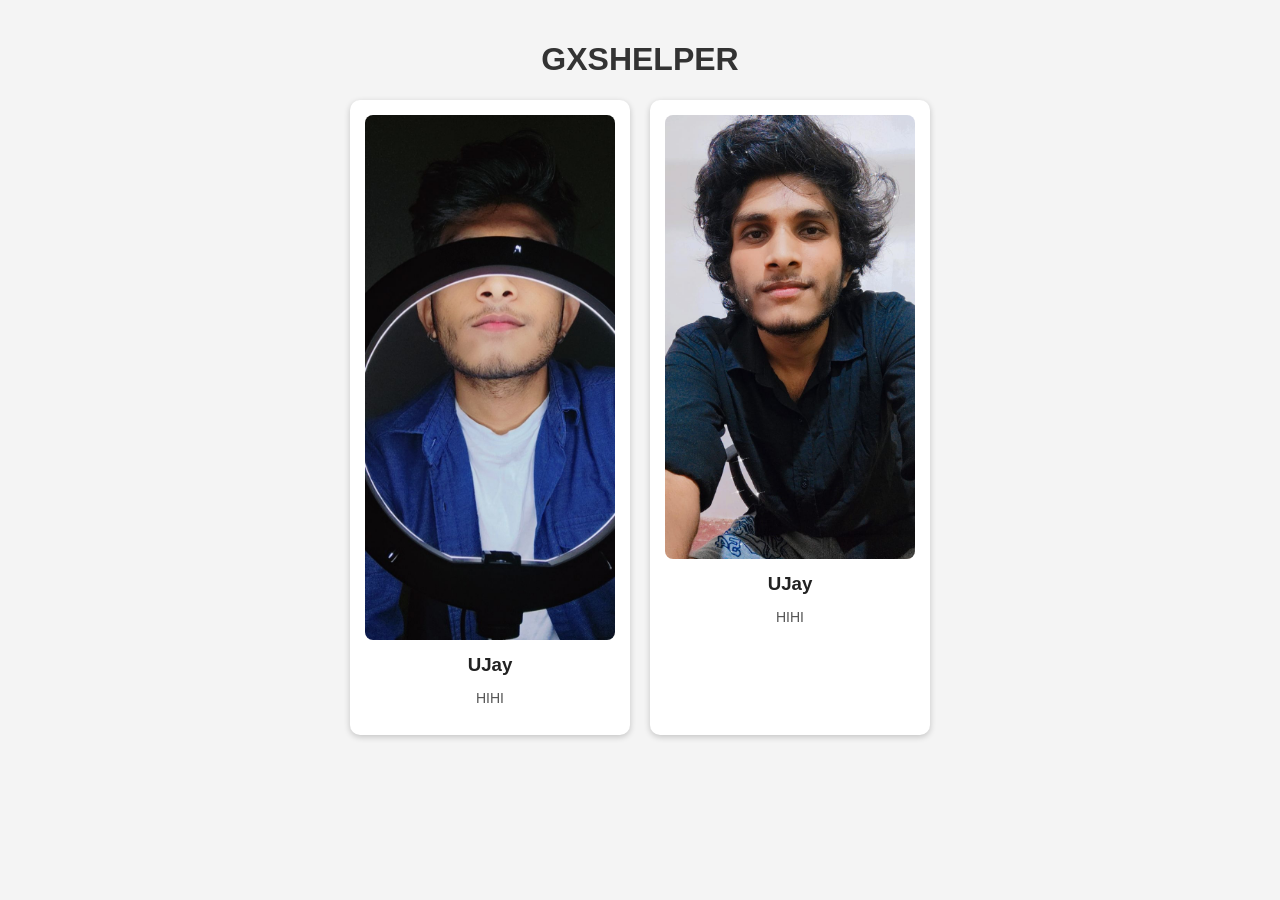
<file: index.html>
<!DOCTYPE html>
<html>
<head>
  <title>GXSHELPER</title>
  <link rel="stylesheet" href="style.css">
</head>
<body>
  <h1>GXSHELPER</h1>
  <div id="items"></div>

  <script src="script.js"></script>
</body>
</html>
</file>
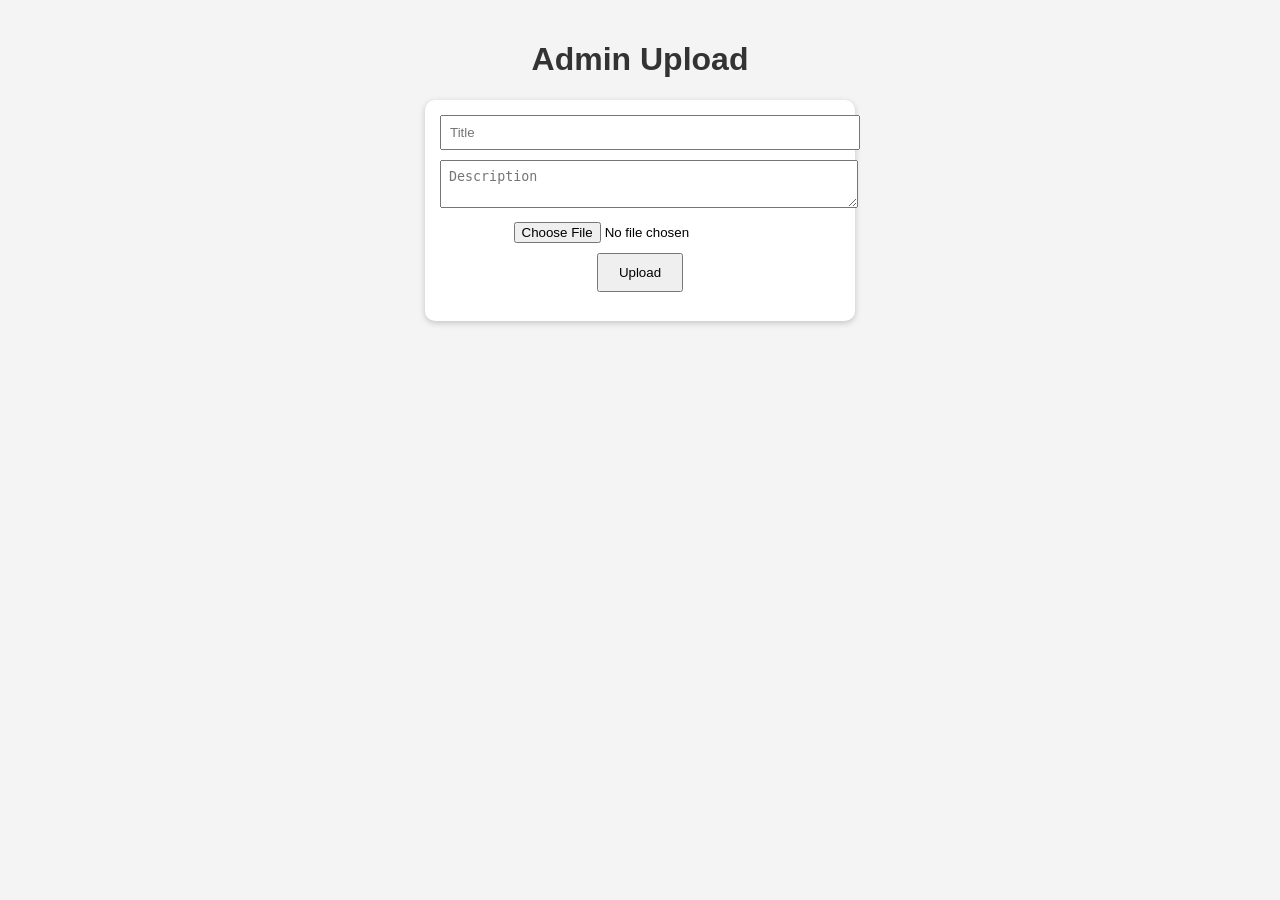
<file: admin.html>
<!DOCTYPE html>
<html>
<head>
  <title>Admin - GXSHELPER</title>
  <link rel="stylesheet" href="style.css">
</head>
<body>
  <h1>Admin Upload</h1>

  <div class="card" style="width:400px; margin:auto;">
    <input type="text" id="title" placeholder="Title" style="width:100%; margin-bottom:10px; padding:8px;"><br>
    <textarea id="description" placeholder="Description" style="width:100%; margin-bottom:10px; padding:8px;"></textarea><br>
    <input type="file" id="imageFile" accept="image/*" style="margin-bottom:10px;"><br>
    <button onclick="uploadItem()" style="padding:10px 20px;">Upload</button>
    <p id="status"></p>
  </div>

  <script src="admin.js"></script>
</body>
</html>
</file>
<file: style.css>
body {
  font-family: Arial, sans-serif;
  background: #f4f4f4;
  margin: 0;
  padding: 20px;
}

h1 {
  text-align: center;
  color: #333;
}

#items {
  display: flex;
  flex-wrap: wrap;
  gap: 20px;
  justify-content: center;
}

.card {
  background: white;
  border-radius: 10px;
  box-shadow: 0 2px 6px rgba(0,0,0,0.2);
  padding: 15px;
  width: 250px;
  text-align: center;
}

.card img {
  width: 100%;
  border-radius: 8px;
}

.card h3 {
  margin: 10px 0 5px;
  color: #222;
}

.card p {
  color: #555;
  font-size: 14px;
}
</file>
